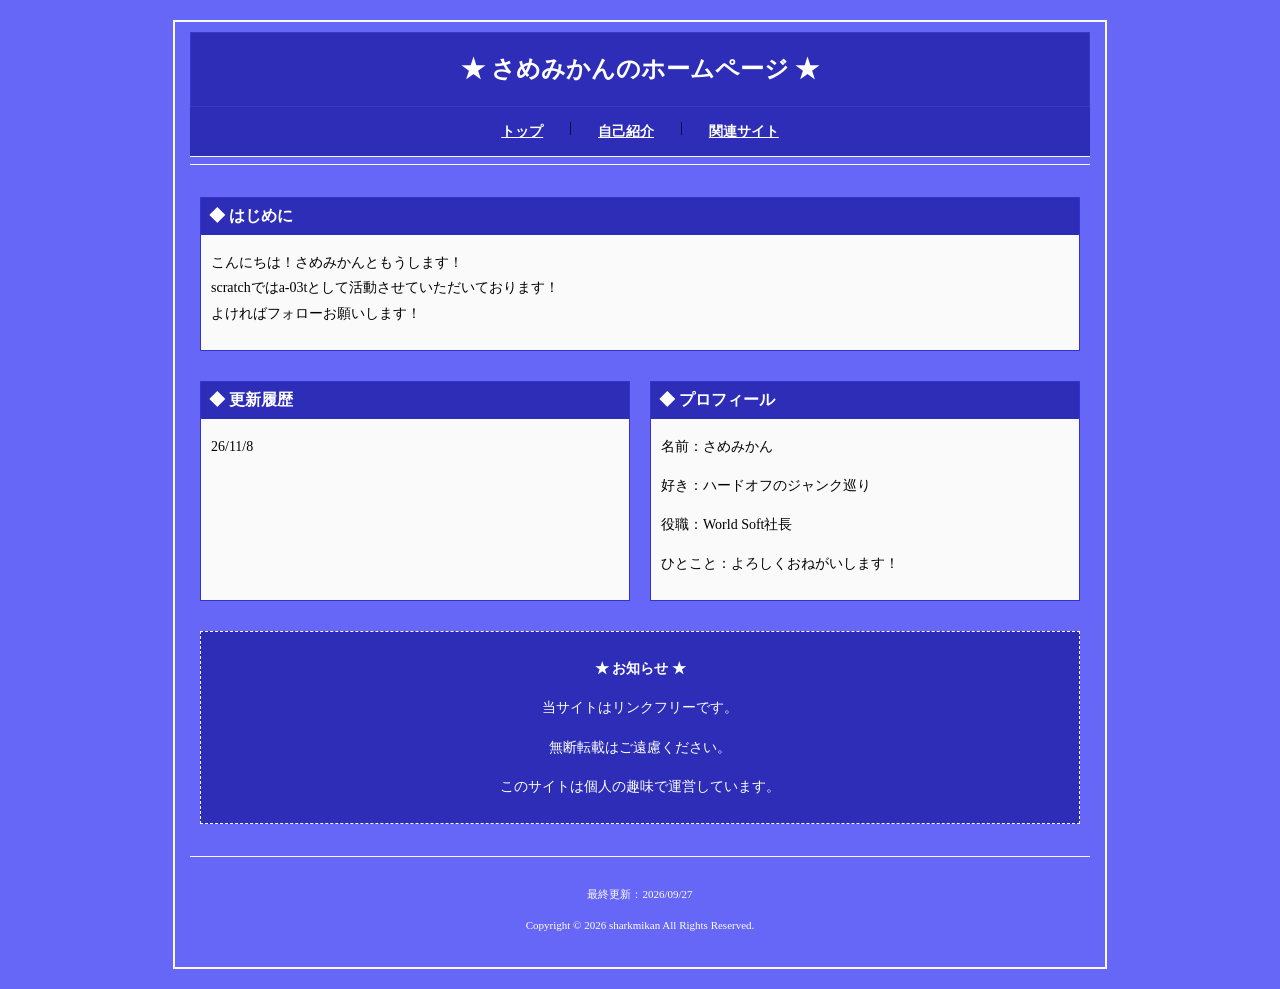
<file: index.html>
<!DOCTYPE html>
<html lang="ja">
<head>
  <meta charset="UTF-8">
  <title>さめみかんのホームページ</title>
  <meta name="description" content="さめみかんの個人ホームページです。">
  <link rel="stylesheet" href="style.css">
  <meta name="viewport" content="width=device-width, initial-scale=1.0">
</head>
<body>

<div class="page">

  <header>
    <h1>★ さめみかんのホームページ ★</h1>
  </header>

  <nav>
    <a href="index.html">トップ</a> |
    <a href="profile.html">自己紹介</a> |
    <a href="link.html">関連サイト</a>
  </nav>

  <hr>

  <main>

    <section>
      <h2>◆ はじめに</h2>
      <p>こんにちは！さめみかんともうします！<br>scratchではa-03tとして活動させていただいております！<br>よければフォローお願いします！
      <!--ここに紹介文を書く。改行するときは、改行したい場所に<br>と入力-->
      </p>
    </section>
    
    <div class="info">
    <section>
      <h2>◆ 更新履歴</h2>
      <p>26/11/8
      <!--ここにサイトの更新履歴を書く。更新履歴も改行と同じコードで区切る-->
    </p>
    </section>

    <section>
      <h2>◆ プロフィール</h2>
      <!--ここに簡単なプロフィールを書く。以下は一例。項目などは変えてよし-->
      <p>名前：さめみかん</p>
      <p>好き：ハードオフのジャンク巡り</p>
      <p>役職：World Soft社長</p>
      <p>ひとこと：よろしくおねがいします！</p>
    </section>
    </div>

    <section class="notice">
       <!--ここはあってもなくてもよい。書くとしたらクレジット系を-->
      <p><b>★ お知らせ ★</b></p>
      <p>当サイトはリンクフリーです。</p>
      <p>無断転載はご遠慮ください。</p>
      <p>このサイトは個人の趣味で運営しています。</p>
    </section>

  </main>

  <hr>

  <footer>
    <!--サイトの最下部。最終更新日と著作権表示-->
    <p>最終更新：2026/09/27</p>
    <p>Copyright © 2026 sharkmikan All Rights Reserved.</p>
  </footer>

</div>

</body>
</html>
</file>
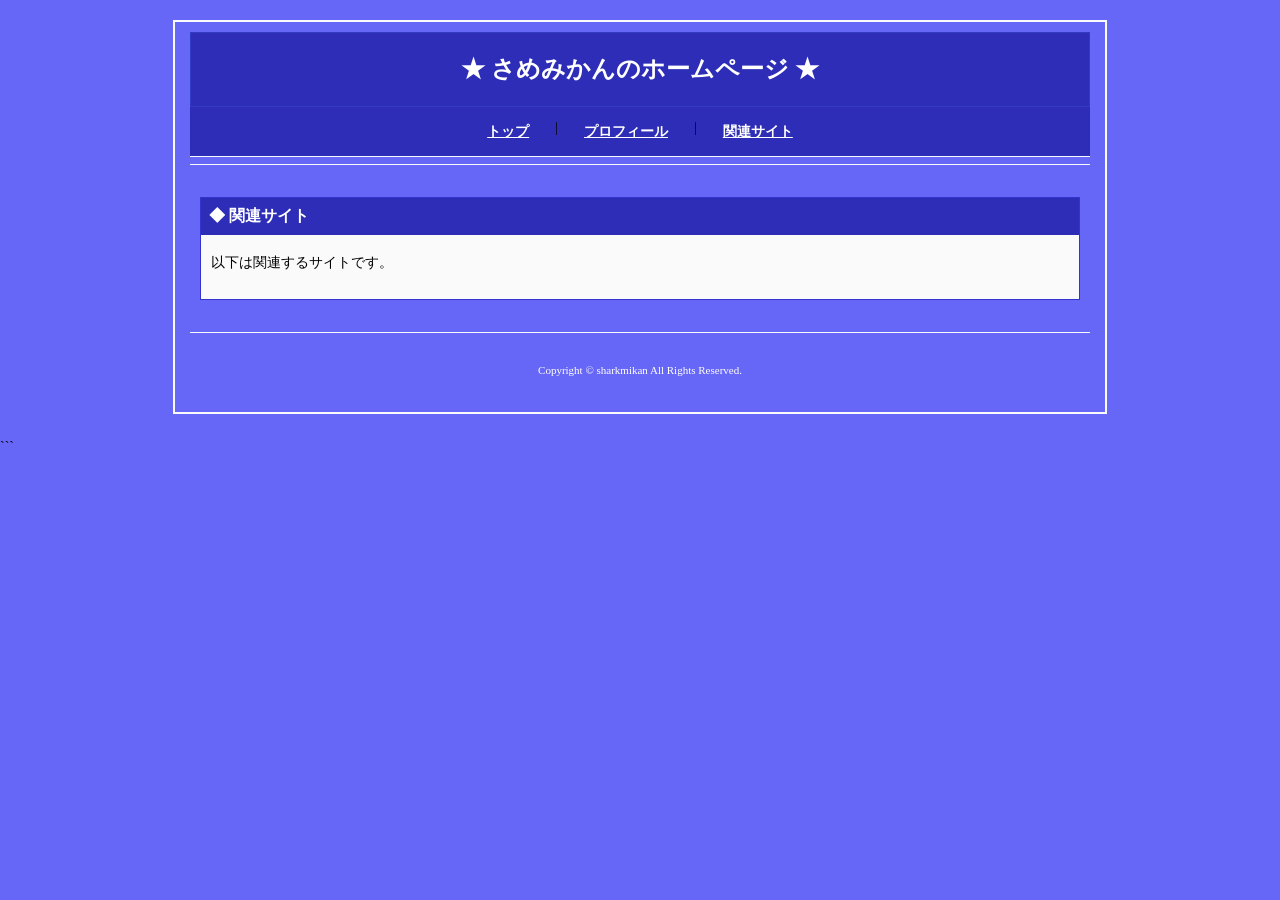
<file: link.html>
<!DOCTYPE html>
<html lang="ja">
<head>
  <meta charset="UTF-8">
  <title>関連サイト　ー　さめみかんのホームページ</title>
  <link rel="stylesheet" href="style.css">
  <meta name="viewport" content="width=device-width, initial-scale=1.0">
</head>
<body>

<div class="page">

<header>
  <h1>★ さめみかんのホームページ ★</h1>
</header>

<nav>
  <a href="index.html">トップ</a> |
  <a href="profile.html">プロフィール</a> |
  <a href="link.html">関連サイト</a>
</nav>

<hr>

<main>

<section>
  <h2>◆ 関連サイト</h2>
<p>以下は関連するサイトです。</p>
<!--URL埋め込み方法
  <p><a href="ここにURLを入力" class="projectbutton">サイト名（表示したい名前）</a></p>
-->
    <p><a href="scratch.mit.edu/users/a-03t" class="projectbutton"></a></p>
    <p><a href="scratch.mit.edu/users/a-03t_sab" class="projectbutton"></a></p>
    <p><a href="scratch.mit.edu/users/_a-03t_" class="projectbutton"></a></p>
    <p><a href="scratch.mit.edu/users/houkokurannyounikatu" class="projectbutton"></a></p>
    <p><a href="https://github.com/ws-CEO" class="projectbutton"></a></p>
  </section>

</main>

<hr>

<footer>
  <p>Copyright © sharkmikan All Rights Reserved.</p>
</footer>

</div>

</body>
</html>
```
</file>
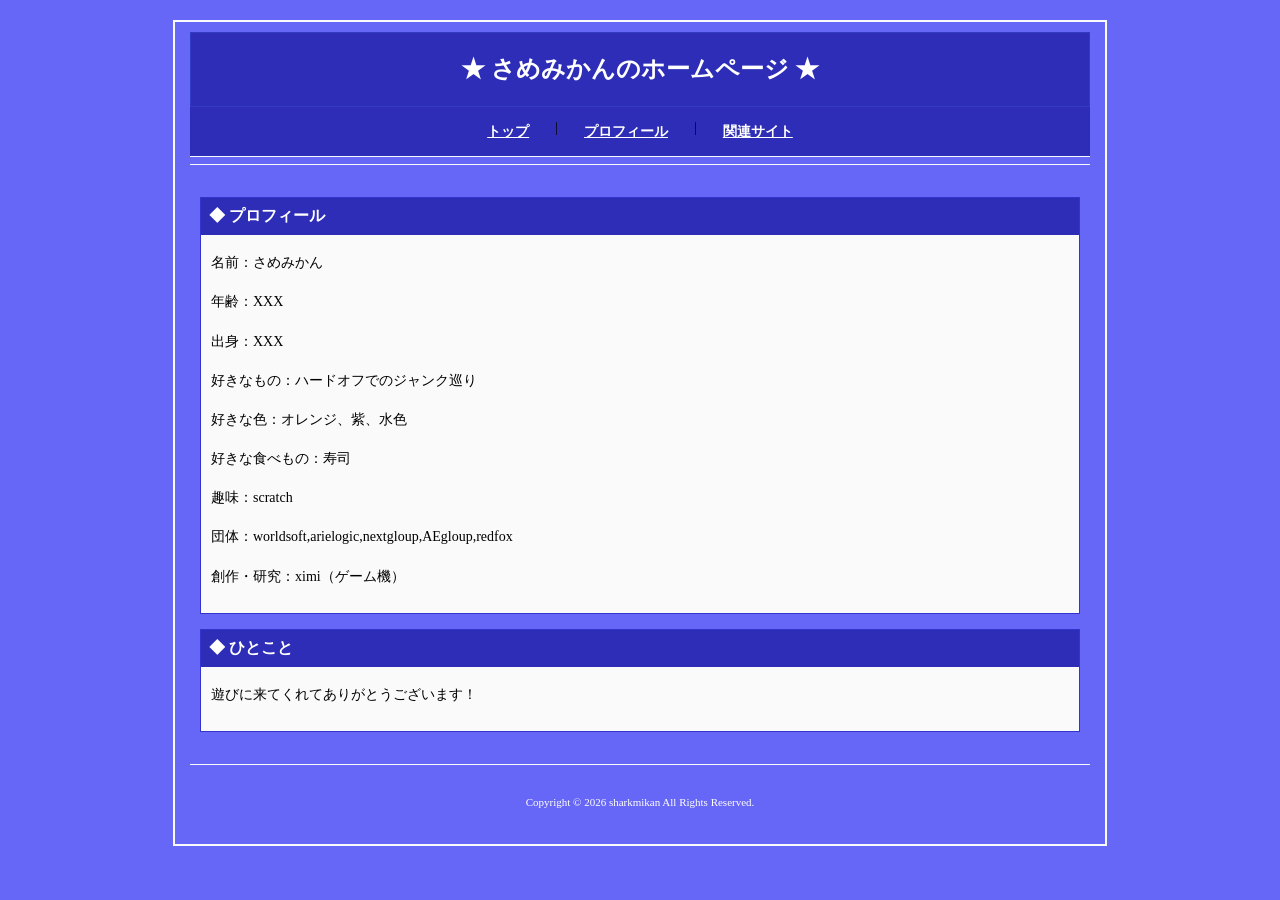
<file: profile.html>
<!DOCTYPE html>
<html lang="ja">
<head>
  <meta charset="UTF-8">
  <title>プロフィール　ー　さめみかんのホームページ</title>
  <link rel="stylesheet" href="style.css">
  <meta name="viewport" content="width=device-width, initial-scale=1.0">
</head>
<body>

<div class="page">

<header>
  <h1>★ さめみかんのホームページ ★</h1>
</header>

<nav>
  <a href="index.html">トップ</a> |
  <a href="profile.html">プロフィール</a> |
  <a href="link.html">関連サイト</a>
</nav>

<hr>

<main>
  <section>
    <h2>◆ プロフィール</h2>
<!--ここに簡単なプロフィールを書く。以下は一例。項目などは変えてよし-->
    <p>名前：さめみかん</p>
    <p>年齢：XXX</p>
    <p>出身：XXX</p>
    <p>好きなもの：ハードオフでのジャンク巡り</p>
    <p>好きな色：オレンジ、紫、水色</p>
    <p>好きな食べもの：寿司</p>
    <p>趣味：scratch</p>
    <p>団体：worldsoft,arielogic,nextgloup,AEgloup,redfox</p>
    <p>創作・研究：ximi（ゲーム機）</p>
  </section>

  <section>
    <h2>◆ ひとこと</h2>
<!--なにかひとこと-->
    <p>遊びに来てくれてありがとうございます！</p>
  </section>
</main>

<hr>

<footer>
  <p>Copyright © 2026 sharkmikan All Rights Reserved.</p>
</footer>

</div>

</body>
</html>
</file>
<file: style.css>
body {
  margin: 0;
  background: #6767f7;  
  color: #000000;
  font-family: "Yu Mincho";
  font-size: 14px;
  line-height: 1.8;
}

.page {
  width: min(94%, 900px);
  margin: 20px auto;
  padding: 10px 15px;
  background: #6767f7;
  border: 2px solid #f9fafc;
}

header {
  padding: 10px;
  text-align: center;
  background: #2d2db7;
  border: 1px solid #333ac3;
}

header h1 {
  margin: 5px 0;
  color: #fff;
  font-size: 24px;
}

header p {
  margin: 5px 0 0;
}

nav {
  display: flex;
  flex-wrap: wrap;
  justify-content: center;
  gap: 6px 14px;
  padding: 8px;
  text-align: center;
  background: #2d2db7;
  border-bottom: 1px solid #f9fafc;
}

nav a {
  display: inline-block;
  padding: 4px 6px;
  white-space: nowrap;
  margin: 0 6px;
  color: #fff;
  font-weight: bold;
}

a {
  color: #fff;
}

a:visited {
  color: #fff;
}

a:hover {
  color: #fffafa;
}

hr {
  border: 0;
  border-top: 1px solid #f9fafc;
}

main {
  padding: 10px;
}

section {
  margin: 15px 0;
  padding: 10px;
  border: 1px solid #3333ce;
  background: #fafafa;
}

.info{
  display:grid;
  grid-template-columns: 1fr 1fr;
  gap:20px;
}

@media(max-width:700px){
  .info{
    grid-template-columns:1fr;
  }
}

section h2 {
  margin: -10px -10px 10px;
  padding: 4px 8px;
  color: #fff;
  font-size: 16px;
  background: #2d2db7;
  border-bottom: 1px solid #f9fafc;
}

.center {
  text-align: center;
}

.notice {
  text-align: center;
  color: #fff;
  background: #2d2db7;
  border: 1px dashed #f9fafc;
}

footer {
  padding: 10px;
  text-align: center;
  color: #fff;
  font-size: 11px;
}

input,
textarea {
  width: 300px;
  padding: 5px;
  border: 1px solid #f9fafc;
}

textarea {
  height: 100px;
}

button {
  padding: 4px 15px;
  border: 2px outset #fff;
  background: #6767f7;
}

button:active {
  border-style: inset;
}
</file>
